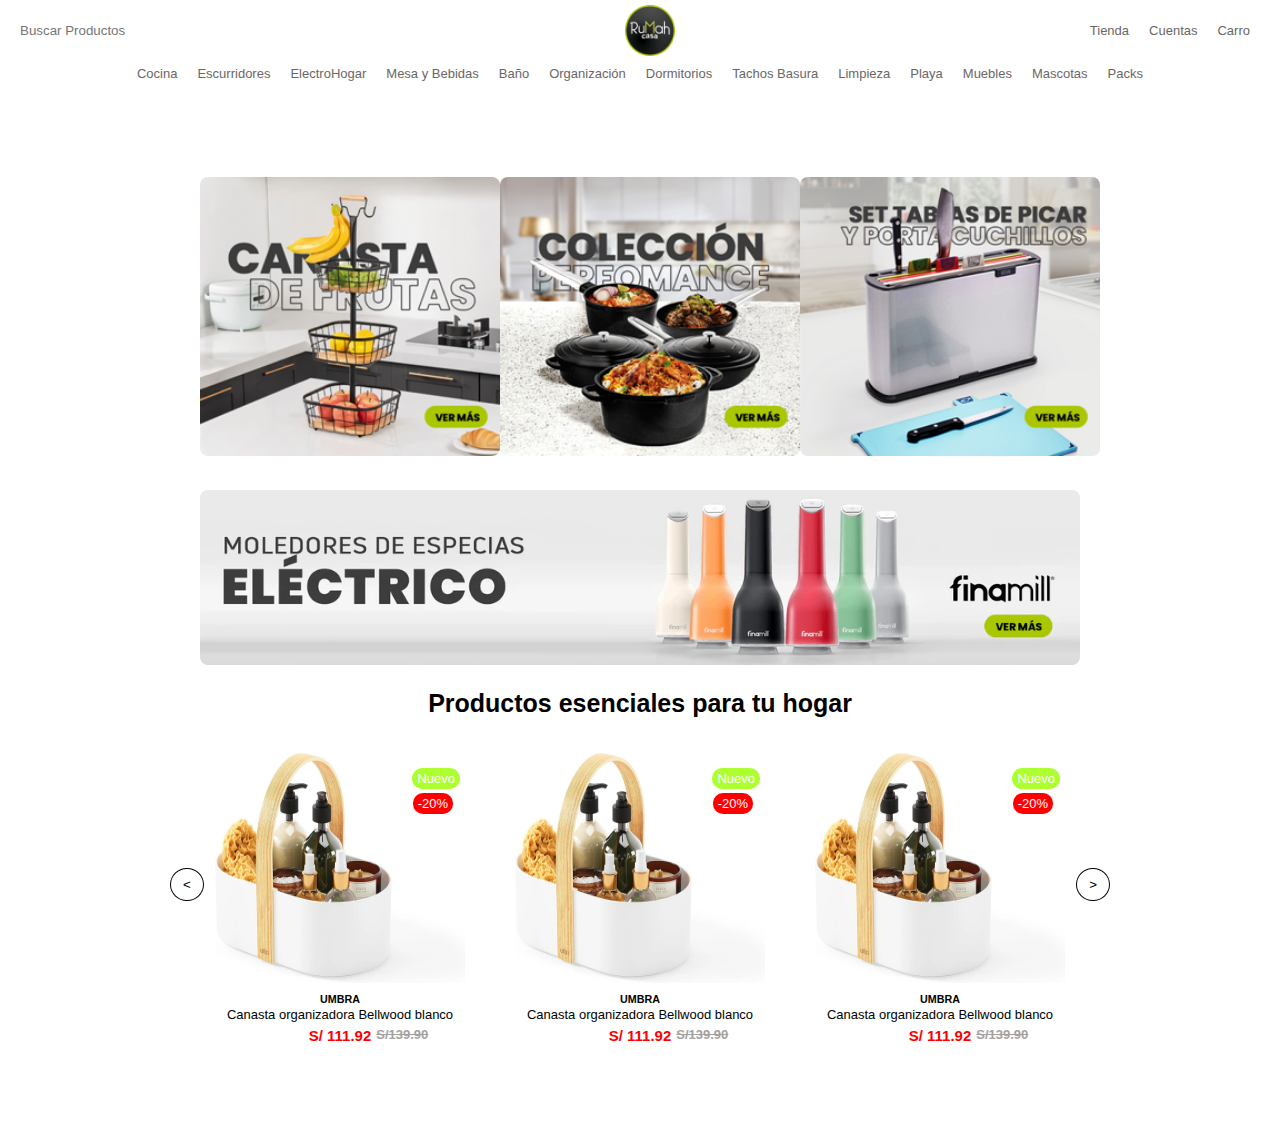
<file: index.html>
<!DOCTYPE html>
<html lang="en">
<head>
    <meta charset="UTF-8">
    <meta name="viewport" content="width=device-width, initial-scale=1.0">
    <title>Tienda Don Hogar</title>
    <link rel="stylesheet" href="assets/css/styles.css">
    <link rel="stylesheet" href="assets/css/home.css">
</head>
<body>
    <header class="headerGeneral">
        <div class="bloque-superior">
            <input class="buscardorProductos" type="search" placeholder="Buscar Productos">
            <img class="logo-imagen" src="assets/img/logo.png" alt="logo">
            <ul>
                <li><a href="">Tienda</a></li>
                <li><a href="">Cuentas</a></li>
                <li><a href="">Carro</a></li>
            </ul>
        </div>
        <div class="bloque-inferior">
            <ul>
                <li><a href="views/cocina.html">Cocina</a></li>
                <li><a href="views/escurridores.html">Escurridores</a></li>
                <li><a href="">ElectroHogar</a></li>
                <li><a href="">Mesa y Bebidas</a></li>
                <li><a href="">Baño</a></li>
                <li><a href="">Organización</a></li>
                <li><a href="">Dormitorios</a></li>
                <li><a href="">Tachos Basura</a></li>
                <li><a href="">Limpieza</a></li>
                <li><a href="">Playa</a></li>
                <li><a href="">Muebles</a></li>
                <li><a href="">Mascotas</a></li>
                <li><a href="">Packs</a></li>
            </ul>
        </div>
    </header>

    <main class="mainPrincipal">
        <section class="seccionProductos">
            <article class="seccion-ap1">
                <div>
                    <img src="assets/img/canastas_frutas.png" alt="imagen1">
                </div>
                <div>
                    <img src="assets/img/ollas.png" alt="imagen2">
                </div>
                <div>
                    <img src="assets/img/portacuchillos.png" alt="imagen3">
                </div>
            </article>
            <article class="seccion-ap2">
                <div>
                    <img src="assets/img/banner.webp" alt="moledores">
                </div>
            </article>
        </section>

        <h1>Productos esenciales para tu hogar</h1>

        <section class="CarruselProductos">
            <div class="buttonizquierdo-carrusel">
                <button class="buttonopcion1">&lt;</button>
            </div>
            <div class="productosIndividuales">
                <img class="producto-carrusel-img" src="assets/img/Canastaorganizadora.webp" alt="Canastaorganizadora">
                <h6>UMBRA</h6>
                <p class="descripcion-producto-carrusel">Canasta organizadora Bellwood blanco</p>
                <p class="precio-producto-carrusel">S/ 111.92 <span class="precio-anterior">S/139.90</span></p>
                <a class="boton-nuevo" href="">Nuevo</a>
                <a class="boton-descuento" href="">-20%</a>
            </div>
            <div class="productosIndividuales">
                <img class="producto-carrusel-img" src="assets/img/Canastaorganizadora.webp" alt="Canastaorganizadora">
                <h6>UMBRA</h6>
                <p class="descripcion-producto-carrusel">Canasta organizadora Bellwood blanco</p>
                <p class="precio-producto-carrusel">S/ 111.92 <span class="precio-anterior">S/139.90</span></p>
                <a class="boton-nuevo" href="">Nuevo</a>
                <a class="boton-descuento" href="">-20%</a>
            </div>
            <div class="productosIndividuales">
                <img class="producto-carrusel-img" src="assets/img/Canastaorganizadora.webp" alt="Canastaorganizadora">
                <h6>UMBRA</h6>
                <p class="descripcion-producto-carrusel">Canasta organizadora Bellwood blanco</p>
                <p class="precio-producto-carrusel">S/ 111.92 <span class="precio-anterior">S/139.90</span></p>
                <a class="boton-nuevo" href="">Nuevo</a>
                <a class="boton-descuento" href="">-20%</a>
            </div>
            <div class="buttonizquierdo-carrusel2">
                <button class="buttonopcion2">&gt;</button>
            </div>
            
            <!-- <div class="productosIndividuales">
                <img class="producto-carrusel-img" src="assets/img/Canastaorganizadora.webp" alt="Canastaorganizadora">
                <h6>UMBRA</h6>
                <p class="descripcion-producto-carrusel">Canasta organizadora Bellwood blanco</p>
                <p class="precio-producto-carrusel">S/ 111.92 <span class="precio-anterior">S/139.90</span></p>
                <a class="boton-nuevo" href="">Nuevo</a>
                <a class="boton-descuento" href="">-20%</a>
            </div>
            <div class="productosIndividuales">
                <img class="producto-carrusel-img" src="assets/img/Canastaorganizadora.webp" alt="Canastaorganizadora">
                <h6>UMBRA</h6>
                <p class="descripcion-producto-carrusel">Canasta organizadora Bellwood blanco</p>
                <p class="precio-producto-carrusel">S/ 111.92 <span class="precio-anterior">S/139.90</span></p>
                <a class="boton-nuevo" href="">Nuevo</a>
                <a class="boton-descuento" href="">-20%</a>
            </div>
            <div class="productosIndividuales">
                <img class="producto-carrusel-img" src="assets/img/Canastaorganizadora.webp" alt="Canastaorganizadora">
                <h6>UMBRA</h6>
                <p class="descripcion-producto-carrusel">Canasta organizadora Bellwood blanco</p>
                <p class="precio-producto-carrusel">S/ 111.92 <span class="precio-anterior">S/139.90</span></p>
                <a class="boton-nuevo" href="">Nuevo</a>
                <a class="boton-descuento" href="">-20%</a>
            </div> -->
        </section>
    </main>



</body>
</html>
</file>
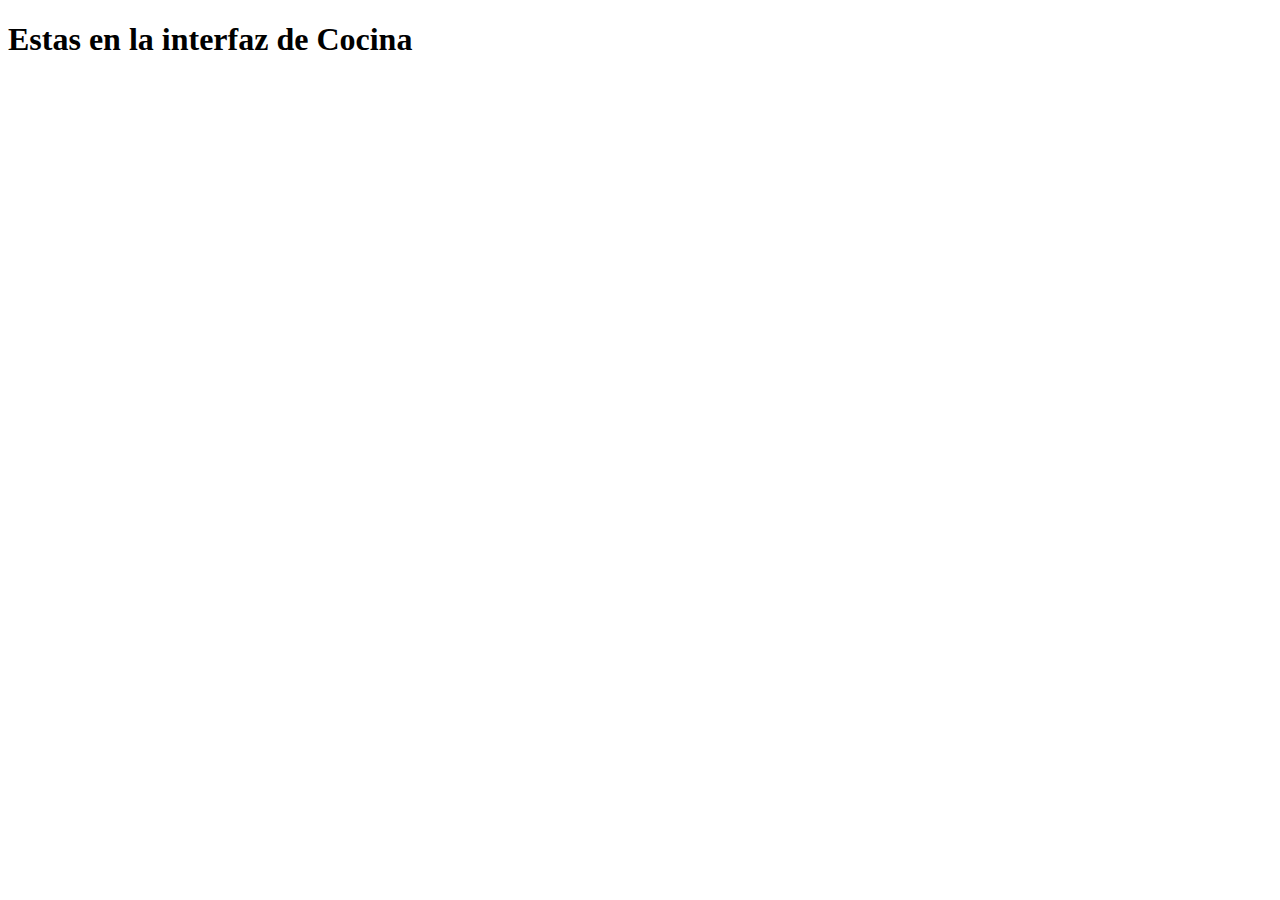
<file: views/cocina.html>
<!DOCTYPE html>
<html lang="en">
<head>
    <meta charset="UTF-8">
    <meta name="viewport" content="width=device-width, initial-scale=1.0">
    <title>Document</title>
</head>
<body>
    <h1>Estas en la interfaz de Cocina</h1>
</body>
</html>
</file>
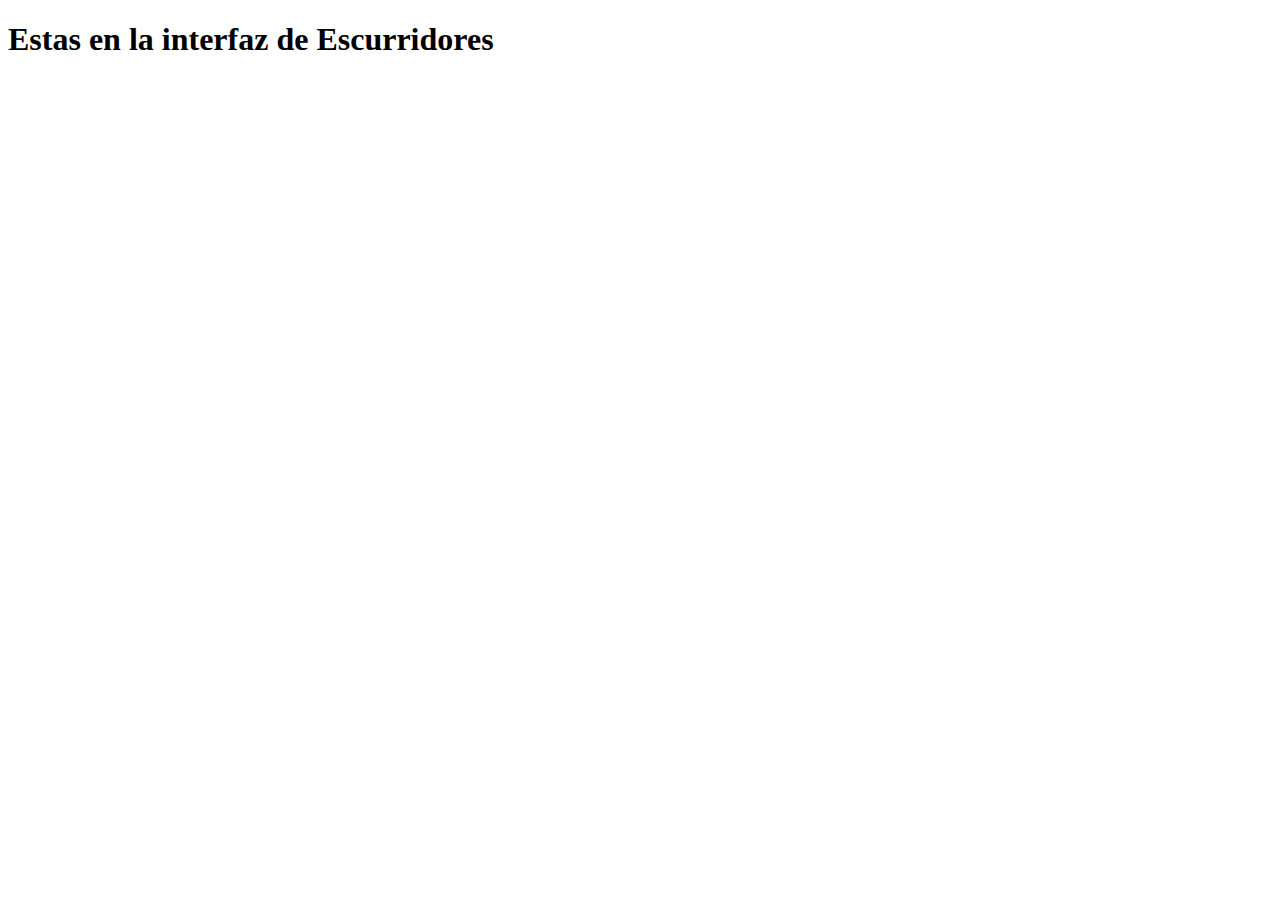
<file: views/escurridores.html>
<!DOCTYPE html>
<html lang="en">
<head>
    <meta charset="UTF-8">
    <meta name="viewport" content="width=device-width, initial-scale=1.0">
    <title>Document</title>
</head>
<body>
    <h1>Estas en la interfaz de Escurridores</h1>
</body>
</html>
</file>
<file: assets/css/styles.css>
*{
    margin: 0;
    padding: 0;
    box-sizing: border-box;
    font-family: sans-serif;
}

.headerGeneral{
    background-color: #fffffff2;
    padding:  5px 20px;
    display: flex;
    flex-direction: column;
    
}

.bloque-superior{
    /* background-color: orange; */
    display: flex;
    flex-direction: row;
    justify-content: space-between;
    align-items: center;
}
.bloque-superior > ul{
    display: flex;
    flex-direction: row;
}
.bloque-superior > ul > li{
    padding: 0px 10px;
}


.buscardorProductos{
    width: 200px;
    height: 25px;
    border-radius: 5px;
    border: none;
    
}
.logo-imagen{
    width: 50px;
}


.bloque-inferior{
    display: flex;
    flex-direction: row;
    justify-content: center;
}
.bloque-inferior > ul{
    /* background-color: yellowgreen; */
    display: flex;
    flex-direction: row;
    padding-top: 8px;
}
.bloque-inferior > ul > li{
    padding: 0px 10px;
}


li{
    list-style-type: none;
}

a{
    text-decoration: none;
    font-size: 13px;
    color: rgb(107, 102, 102);
}
</file>
<file: assets/css/home.css>
.mainPrincipal{
    /* background-color: aqua; */
    padding: 20px;
    margin: 50px 100px;
}

.seccionProductos{
    /* background-color: yellow; */
    padding: 20px 80px;
    display: flex;
    flex-direction: column;
}



.seccion-ap1{
    /* background-color: pink; */
    display: flex;
    flex-direction: row;
    justify-content: space-between;
    align-items: center;
}
.seccion-ap1 > div > img{
    width: 300px;
    border-radius: 8px;
   
}
.seccion-ap1 > div > img:hover{
    cursor: pointer;
    transform: scale(1.03);
}

.seccion-ap2{
    /* background-color: orange; */
    display: flex;
    flex-direction: row;
    justify-content: center;
    padding-top: 30px;
}

.seccion-ap2 > div{
    /* background-color: greenyellow; */
    width: 100%;
}

.seccion-ap2 > div > img{
   width: 100%;
   border-radius: 8px;
}

.seccion-ap2 > div > img:hover{
    cursor: pointer;
    transform: scale(1.03);
 }


/*CARRUSEL DE PRODUCTOS*/
.CarruselProductos{
    /* background-color: orange; */
    display: flex;
    flex-direction: row;
    justify-content: center;
    flex-wrap: wrap;
    align-items: center;
    position: relative;
}
h1{
    text-align: center;
    font-size: 25px;
}


.buttonizquierdo-carrusel{
    top: 50px;
    /* background-color: yellow; */
    padding: 10px;
    position: relative;
    height: 100%;
    width: 100%;
}
.buttonopcion1{
    padding: 8px 12px;
    top: 100px;
    left: 50px;
    position: absolute;
    cursor: pointer;
    background: none;
    border: 1px solid;
    border-radius: 50%;
}
.buttonopcion1:hover{
    background-color: greenyellow;
    color: #fff;
    border: none;
}

.buttonopcion2{
    padding: 8px 12px;
    top: 150px;
    right: 50px;
    background: none;
    border: 1px solid;
    border-radius: 50%;
    cursor: pointer;
    position: absolute;
}
.buttonopcion2:hover{
    background-color: greenyellow;
    color: #fff;
    border: none;
}
.productosIndividuales{
    /* background-color: rgb(231, 235, 12); */
    width: 300px;
    display: flex;
    flex-direction: column;
    justify-content: center;
    align-items: center;
    position: relative;
    margin: 15px 0px;
}
.productosIndividuales > h6{
    padding-top: 10px;
    padding-bottom: 2px;
    font-weight: bold;
}
.descripcion-producto-carrusel{
    font-size: 13px;
    padding-bottom: 5px;
}
.descripcion-producto-carrusel:hover{
    color: gainsboro;
    cursor: pointer;
}

.precio-producto-carrusel{
    color: red;
    font-size: 15px;
    font-weight: bold;
}
.precio-anterior{
    color: rgb(165, 161, 161);
    font-size: 13px;
    position: absolute;
    bottom: 2px;
    padding-left: 5px;
    text-decoration: line-through;
    
}

.producto-carrusel-img{
    width: 250px;
    height: 230px;
    border-radius: 10px 10px 0px 0px;
    cursor: pointer;
}

.boton-nuevo{
    position: absolute;
    top: 15px;
    background-color: greenyellow;
    color: #fff;
    padding: 3px 5px;
    border-radius: 10px;
    right: 30px;
    
}

.boton-descuento{
    position: absolute;
    top: 40px;
    background-color: red;
    color: #fff;
    padding: 3px 5px;
    border-radius: 10px;
    right: 37px;
}
</file>
